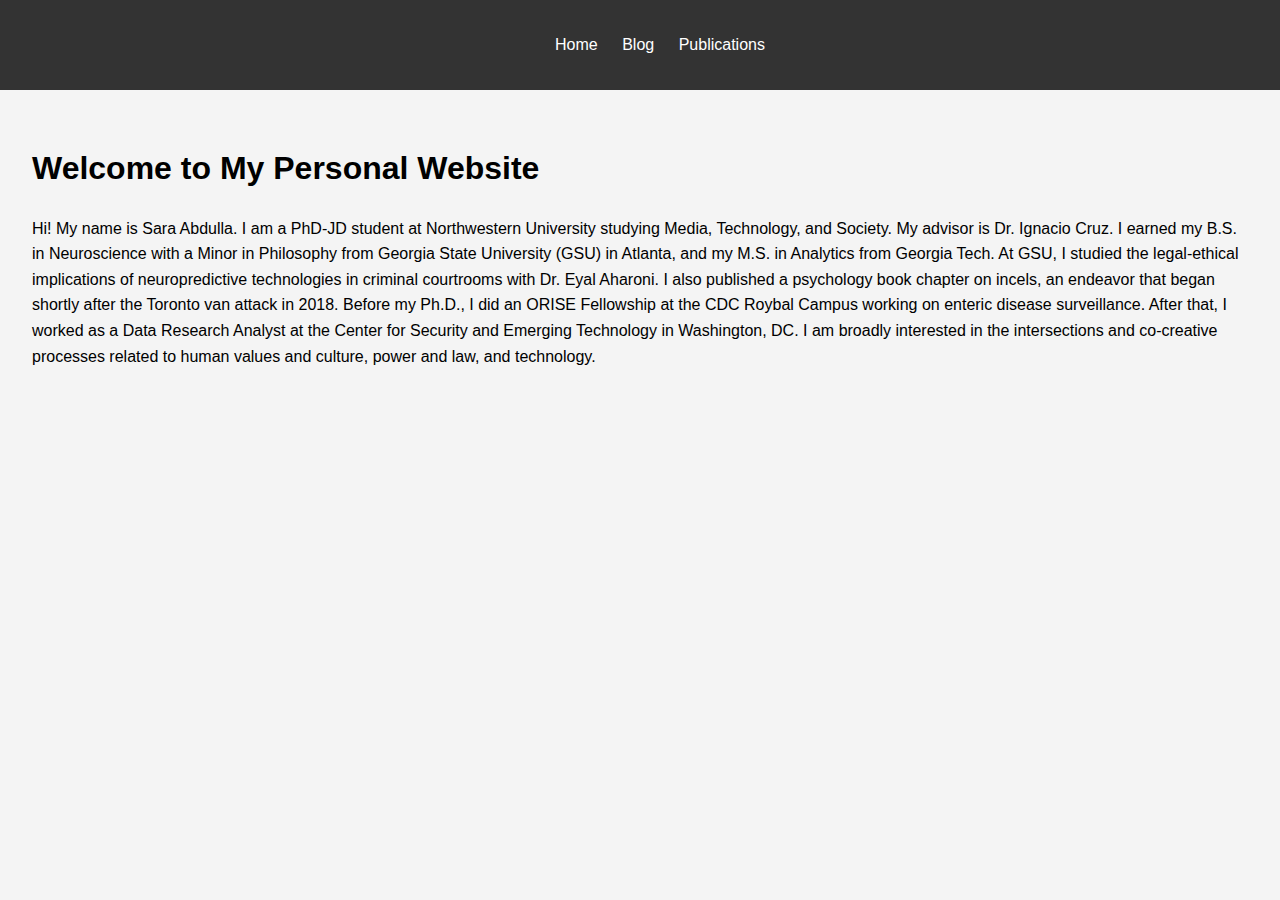
<file: index.html>
<!DOCTYPE html>
<html lang="en">
<head>
    <meta charset="UTF-8">
    <meta name="viewport" content="width=device-width, initial-scale=1.0">
    <title>Home</title>
    <link rel="stylesheet" href="assets/css/styles.css">
</head>
<body>
    <header>
        <nav>
            <ul>
                <li><a href="index.html">Home</a></li>
                <li><a href="blog.html">Blog</a></li>
                <li><a href="publications.html">Publications</a></li>
            </ul>
        </nav>
    </header>
    <main>
        <h1>Welcome to My Personal Website</h1>
        <p>Hi! My name is Sara Abdulla. I am a PhD-JD student at Northwestern University 
            studying Media, Technology, and Society. My advisor is Dr. Ignacio Cruz.
        
        I earned my B.S. in Neuroscience with a Minor in Philosophy from Georgia State University (GSU) in Atlanta, and my M.S. in Analytics from Georgia Tech. 
    At GSU, I studied the legal-ethical implications of neuropredictive technologies in criminal courtrooms with Dr. Eyal Aharoni. I also published a psychology book chapter on incels, an endeavor that began shortly after the Toronto van attack in 2018. 
    
        Before my Ph.D., I did an ORISE Fellowship at the CDC Roybal Campus working on enteric disease surveillance. After that, I worked as a 
Data Research Analyst at the Center for Security and Emerging Technology in Washington, DC. 

I am broadly interested in the intersections and co-creative processes related to human values and culture, power and law, and technology. 

</p>
    </main>
</body>
</html>
</file>
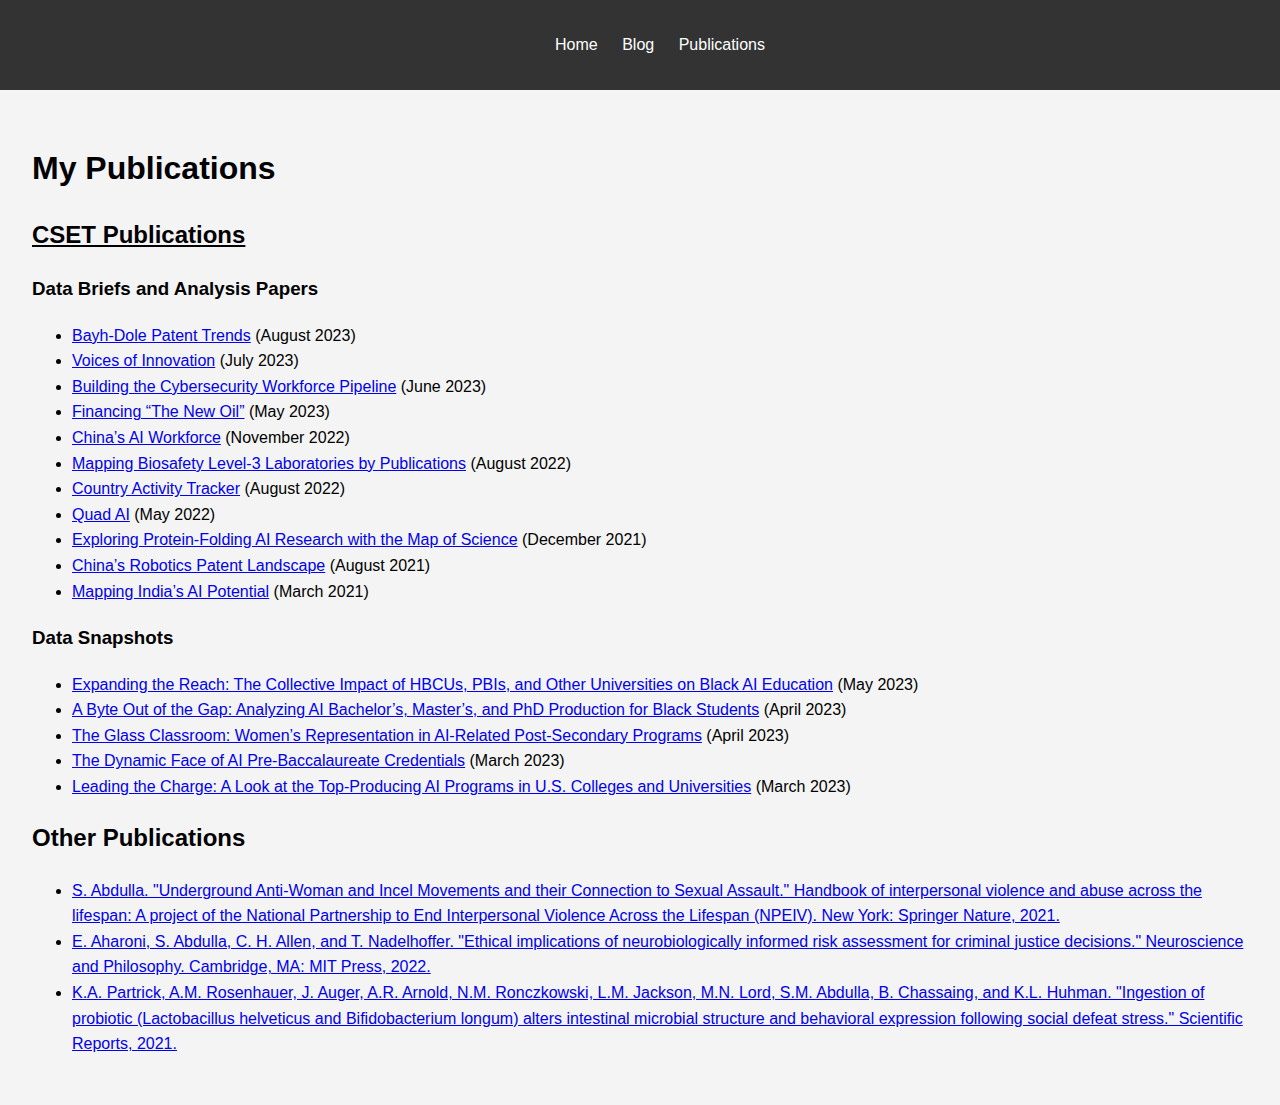
<file: publications.html>
<!DOCTYPE html>
<html lang="en">
<head>
    <meta charset="UTF-8">
    <meta name="viewport" content="width=device-width, initial-scale=1.0">
    <title>Publications</title>
    <link rel="stylesheet" href="assets/css/styles.css">
</head>
<body>
    <header>
        <nav>
            <ul>
                <li><a href="index.html">Home</a></li>
                <li><a href="blog.html">Blog</a></li>
                <li><a href="publications.html">Publications</a></li>
            </ul>
        </nav>
    </header>
    <main>
        <h1>My Publications</h1>
        <h2 style="text-decoration: underline;">CSET Publications</h2>
        
        <h3>Data Briefs and Analysis Papers</h3>
        <ul>
            <li><a href="https://cset.georgetown.edu/publication/bayh-dole-patent-trends/" target="_blank">Bayh-Dole Patent Trends</a> (August 2023)</li>
            <li><a href="https://cset.georgetown.edu/publication/voices-of-innovation/" target="_blank">Voices of Innovation</a> (July 2023)</li>
            <li><a href="https://cset.georgetown.edu/publication/building-the-cybersecurity-workforce-pipeline/" target="_blank">Building the Cybersecurity Workforce Pipeline</a> (June 2023)</li>
            <li><a href="https://cset.georgetown.edu/publication/financing-the-new-oil/" target="_blank">Financing “The New Oil”</a> (May 2023)</li>
            <li><a href="https://cset.georgetown.edu/publication/chinas-ai-workforce/" target="_blank">China’s AI Workforce</a> (November 2022)</li>
            <li><a href="https://cset.georgetown.edu/publication/mapping-biosafety-level-3-laboratories-by-publications/" target="_blank">Mapping Biosafety Level-3 Laboratories by Publications</a> (August 2022)</li>
            <li><a href="https://cset.georgetown.edu/publication/country-activity-tracker/" target="_blank">Country Activity Tracker</a> (August 2022)</li>
            <li><a href="https://cset.georgetown.edu/publication/quad-ai/" target="_blank">Quad AI</a> (May 2022)</li>
            <li><a href="https://cset.georgetown.edu/publication/exploring-protein-folding-ai-research-with-the-map-of-science/" target="_blank">Exploring Protein-Folding AI Research with the Map of Science</a> (December 2021)</li>
            <li><a href="https://cset.georgetown.edu/publication/chinas-robotics-patent-landscape/" target="_blank">China’s Robotics Patent Landscape</a> (August 2021)</li>
            <li><a href="https://cset.georgetown.edu/publication/mapping-indias-ai-potential/" target="_blank">Mapping India’s AI Potential</a> (March 2021)</li>
        </ul>
        
        <h3>Data Snapshots</h3>
        <ul>
            <li><a href="https://cset.georgetown.edu/publication/expanding-the-reach-the-collective-impact-of-hbcus-pbis-and-other-universities-on-black-ai-education/" target="_blank">Expanding the Reach: The Collective Impact of HBCUs, PBIs, and Other Universities on Black AI Education</a> (May 2023)</li>
            <li><a href="https://cset.georgetown.edu/publication/a-byte-out-of-the-gap-analyzing-ai-bachelors-masters-and-phd-production-for-black-students/" target="_blank">A Byte Out of the Gap: Analyzing AI Bachelor’s, Master’s, and PhD Production for Black Students</a> (April 2023)</li>
            <li><a href="https://cset.georgetown.edu/publication/the-glass-classroom-womens-representation-in-ai-related-post-secondary-programs/" target="_blank">The Glass Classroom: Women’s Representation in AI-Related Post-Secondary Programs</a> (April 2023)</li>
            <li><a href="https://cset.georgetown.edu/publication/the-dynamic-face-of-ai-pre-baccalaureate-credentials/" target="_blank">The Dynamic Face of AI Pre-Baccalaureate Credentials</a> (March 2023)</li>
            <li><a href="https://cset.georgetown.edu/publication/leading-the-charge-a-look-at-the-top-producing-ai-programs-in-u-s-colleges-and-universities/" target="_blank">Leading the Charge: A Look at the Top-Producing AI Programs in U.S. Colleges and Universities</a> (March 2023)</li>
        </ul>

        <h2>Other Publications</h2>
        <ul>
            <li><a href="https://link.springer.com/referenceworkentry/10.1007/978-3-319-62122-7_198-1" target="_blank">S. Abdulla. "Underground Anti-Woman and Incel Movements and their Connection to Sexual Assault." Handbook of interpersonal violence and abuse across the lifespan: A project of the National Partnership to End Interpersonal Violence Across the Lifespan (NPEIV). New York: Springer Nature, 2021.</a></li>
            <li><a href="https://direct.mit.edu/books/oa-edited-volume/5258/chapter/3564856/Ethical-Implications-of-Neurobiologically-Informed" target="_blank">E. Aharoni, S. Abdulla, C. H. Allen, and T. Nadelhoffer. "Ethical implications of neurobiologically informed risk assessment for criminal justice decisions." Neuroscience and Philosophy. Cambridge, MA: MIT Press, 2022.</a></li>
            <li><a href="https://pubmed.ncbi.nlm.nih.gov/33580118/" target="_blank">K.A. Partrick, A.M. Rosenhauer, J. Auger, A.R. Arnold, N.M. Ronczkowski, L.M. Jackson, M.N. Lord, S.M. Abdulla, B. Chassaing, and K.L. Huhman. "Ingestion of probiotic (Lactobacillus helveticus and Bifidobacterium longum) alters intestinal microbial structure and behavioral expression following social defeat stress." Scientific Reports, 2021.</a></li>
        </ul>
    </main>
</body>
</html>
</file>
<file: assets/css/styles.css>
body {
    font-family: Arial, sans-serif;
    line-height: 1.6;
    margin: 0;
    padding: 0;
    background: #f4f4f4;
}
header {
    background: #333;
    color: #fff;
    padding: 1rem 0;
}
nav ul {
    list-style: none;
    text-align: center;
}
nav ul li {
    display: inline;
    margin: 0 10px;
}
nav ul li a {
    color: #fff;
    text-decoration: none;
}
main {
    padding: 2rem;
}
</file>
